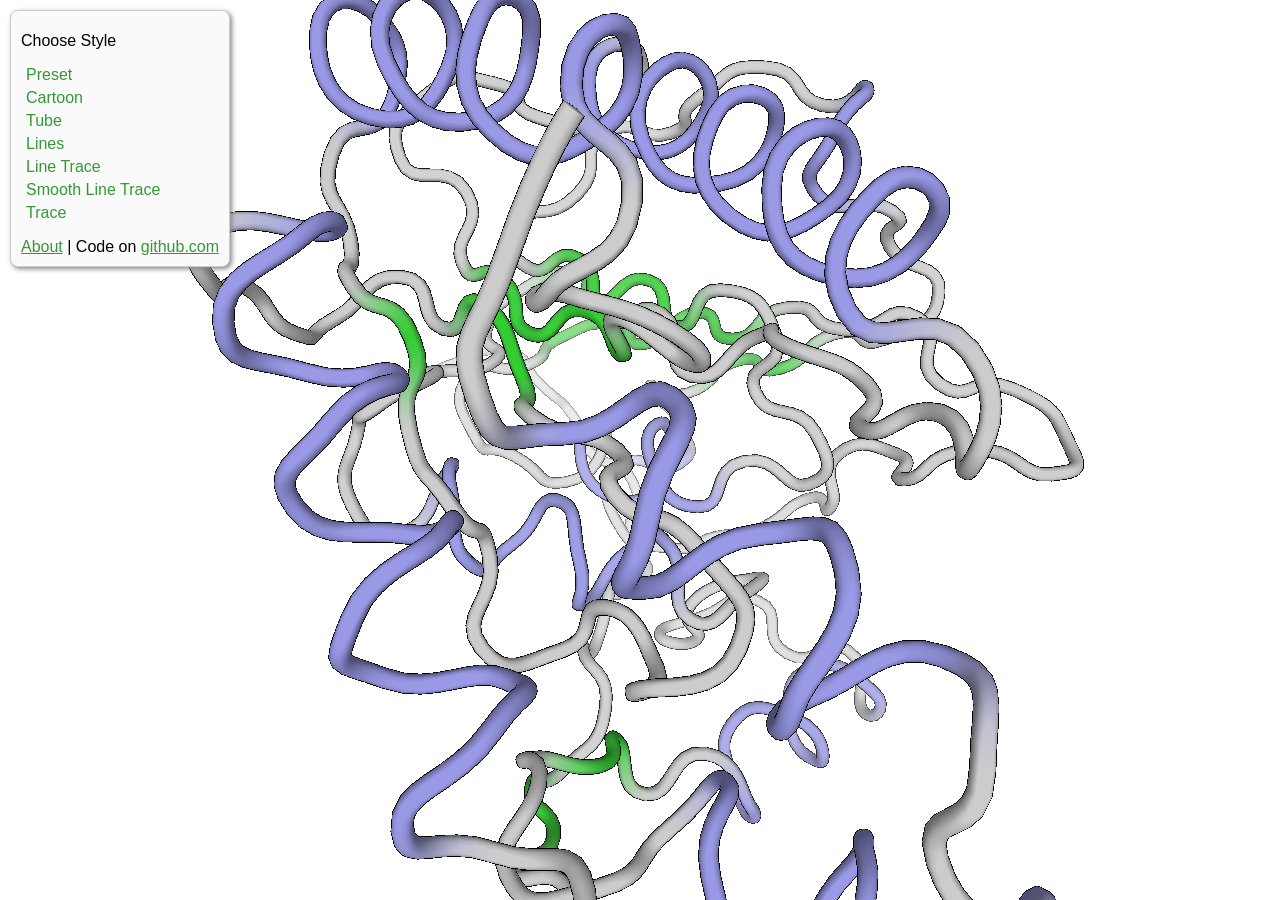
<file: index.html>
<!DOCTYPE html>
<html lang="en" dir="ltr">
<head>
  <meta charset="utf-8">
  <title>Protein Viewer</title>
  <link href="../dist/style.css" rel="stylesheet" type="text/css">
  <link rel="icon" href="../img/favicon.png">
  <!-- the library for the webcomponent -->
</head>
<body class="demo">
  <div id=inspector>
    <h1>Choose Style</h1>
    <ul>
      <li id=preset>Preset</li>
      <li id=cartoon>Cartoon</li>
      <li id=tube>Tube</li>
      <li id=lines>Lines</li>
      <li id=line-trace>Line Trace</li>
      <li id=sline>Smooth Line Trace</li>
      <li id=trace>Trace</li>
    </ul>
    <span><a href='index.html'>About</a> | Code on <a href="http://github.com/Nikhil-Vats/bio-pv-web-component">github.com</a></span>
  </div>
  <bio-pv-web id="bio-pv-web" quality="high" structureStyle="tube" fov="45" background-color="white" outline="true"></bio-pv-web>
  <div id="status">initialising...</div>
  <script src="../dist/bundle.js" type="module"></script>
</body>
</html>
</file>
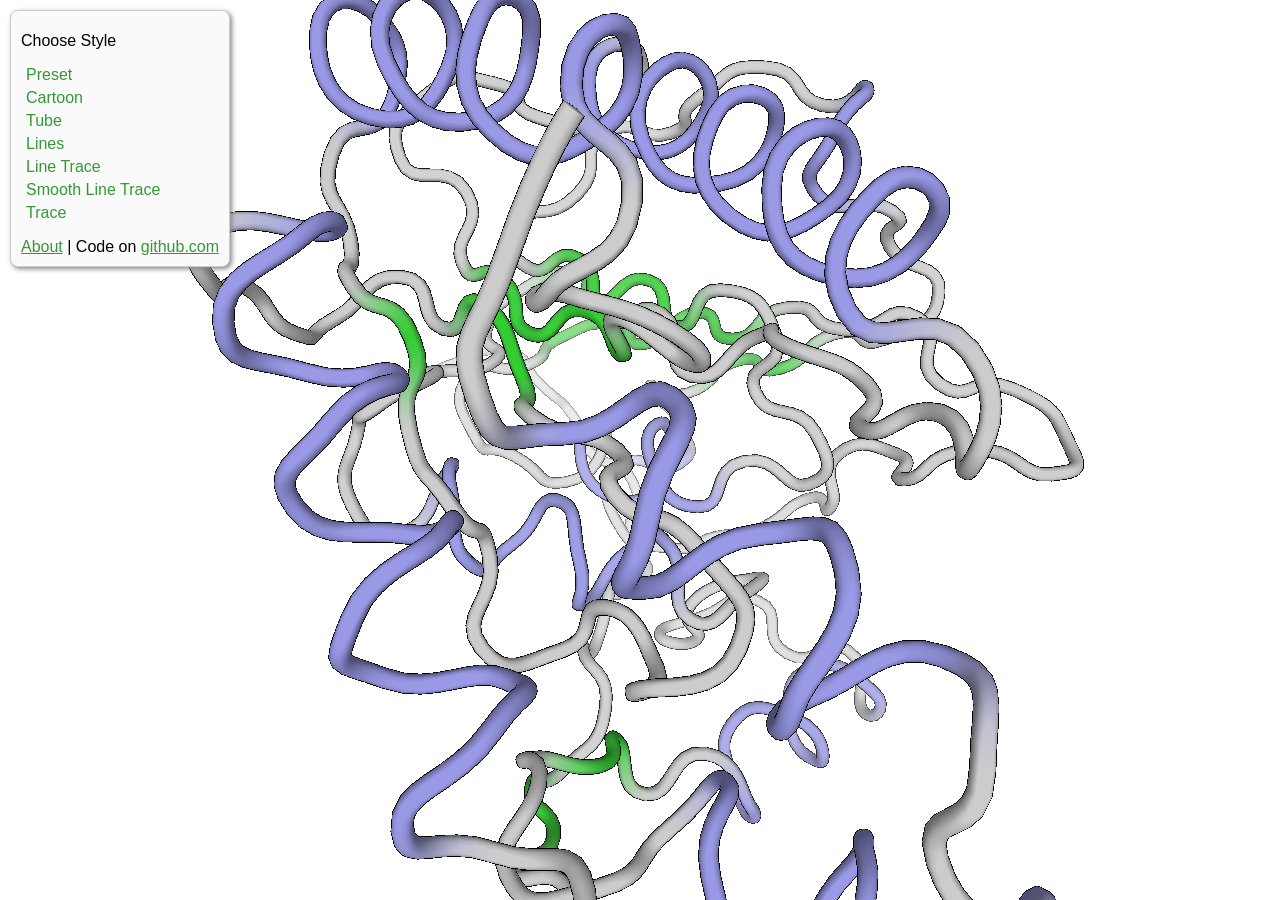
<file: examples/index.html>
<!DOCTYPE html>
<html lang="en" dir="ltr">
<head>
  <meta charset="utf-8">
  <title>Protein Viewer</title>
  <link href="../dist/style.css" rel="stylesheet" type="text/css">
  <link rel="icon" href="../img/favicon.png">
  <!-- the library for the webcomponent -->
</head>
<body class="demo">
  <div id=inspector>
    <h1>Choose Style</h1>
    <ul>
      <li id=preset>Preset</li>
      <li id=cartoon>Cartoon</li>
      <li id=tube>Tube</li>
      <li id=lines>Lines</li>
      <li id=line-trace>Line Trace</li>
      <li id=sline>Smooth Line Trace</li>
      <li id=trace>Trace</li>
    </ul>
    <span><a href='index.html'>About</a> | Code on <a href="http://github.com/Nikhil-Vats/bio-pv-web-component">github.com</a></span>
  </div>
  <bio-pv-web id="bio-pv-web" quality="high" structureStyle="tube" fov="45" background-color="white" outline="true"></bio-pv-web>
  <div id="status">initialising...</div>
  <script src="../dist/bundle.js" type="module"></script>


  <script>
    var parent = document.getElementById('viewer');
    var viewer = pv.Viewer(parent,
                          { width : 300, height : 300, antialias : true });
    pv.io.fetchPdb('1r6a.pdb', function(structure) {
      // select the two ligands contained in the methyl transferase by name, so
      // we can display them as balls and sticks.
      viewer.on('viewerReady', function() {
        var ligand = structure.select({rnames : ['RVP', 'SAH']});
        viewer.ballsAndSticks('ligand', ligand);
        // display the whole protein as cartoon
        viewer.cartoon('protein', structure);
    
        // set camera orientation to pre-determined rotation, zoom and
        // center values that are optimal for this very protein
        var rotation = [
          0.1728139370679855, 0.1443438231945038,  0.974320650100708,
          0.0990324765443802, 0.9816440939903259, -0.162993982434272,
          -0.9799638390541077, 0.1246569454669952,  0.155347332358360
        ];
        var center = [6.514, -45.571, 2.929];
        viewer.setCamera(rotation, center, 73);
      });
    });
  </script>
</body>
</html>
</file>
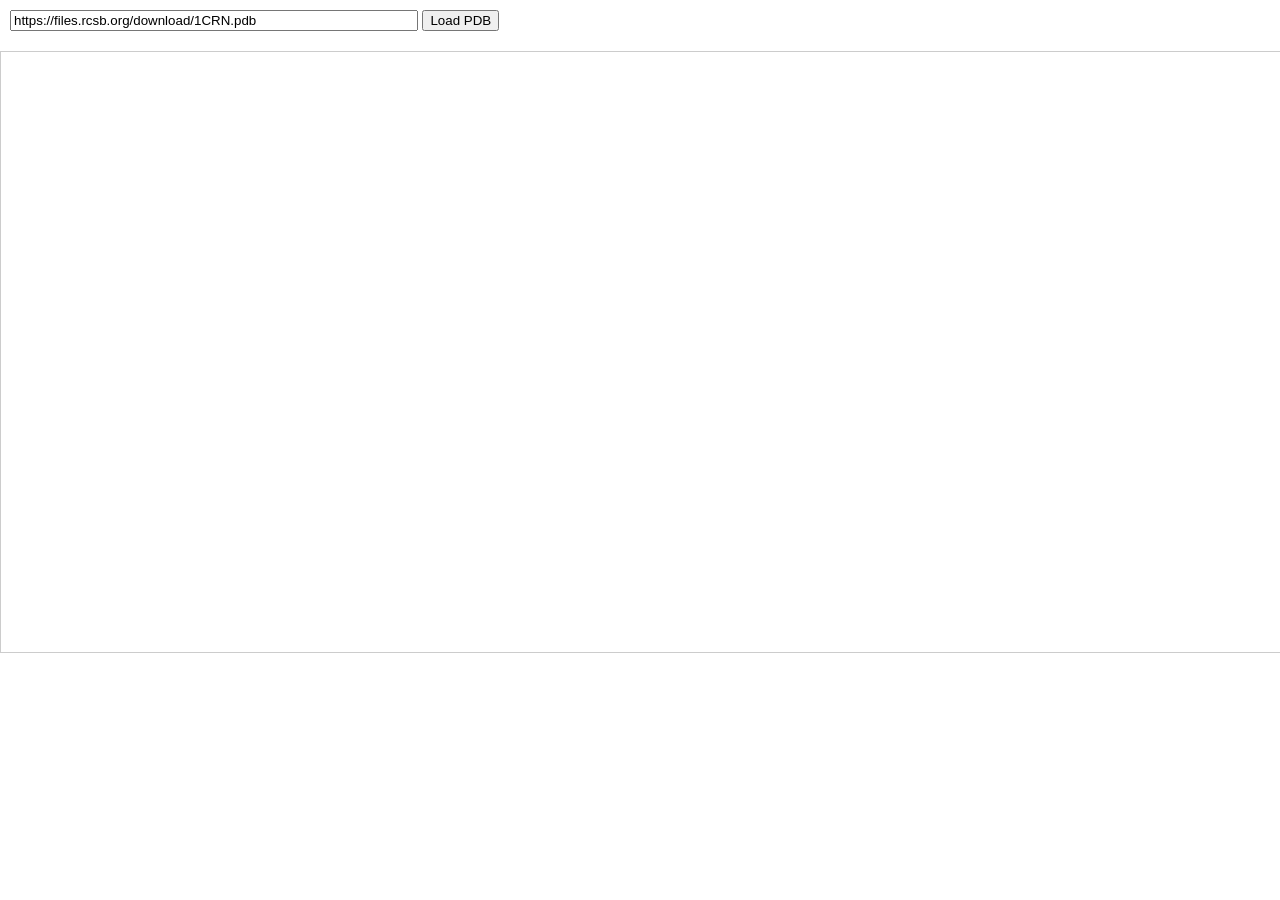
<file: og/index.html>
<!DOCTYPE html>
<html>
<head>
    <title>PDB Viewer</title>
    <script src="https://biasmv.github.io/pv/js/pv.min.js"></script>
    <style>
        body { margin: 0; padding: 0; font-family: Arial, sans-serif; }
        #viewer { width: 100%; height: 600px; border: 1px solid #ccc; }
        #controls { padding: 10px; }
        #controls input[type="text"] { width: 400px; }
        #chainControls { margin-top: 10px; }
        #chainControls div { margin-bottom: 5px; }
        #chainControls label { margin-right: 5px; }
        #chainControls input[type="range"] { width: 100px; }
    </style>
</head>
<body>
    <div id="controls">
        <input type="text" id="pdbUrl" placeholder="Enter PDB URL" value="https://files.rcsb.org/download/1CRN.pdb">
        <button id="loadButton">Load PDB</button>
        <div id="chainControls"></div>
    </div>
    <div id="viewer"></div>
    <script>
        var viewer = pv.Viewer(document.getElementById('viewer'), {
            width: 'auto',
            height: 'auto',
            antialias: true,
            outline: true,
        });

        document.getElementById('loadButton').addEventListener('click', function() {
            var pdbUrl = document.getElementById('pdbUrl').value;
            loadPDB(pdbUrl);
        });

        function loadPDB(url) {
            viewer.clear();
            pv.io.fetchPdb(url, function(structure) {
                displayStructure(structure);
            }, function(error) {
                alert('Error loading PDB file: ' + error);
            });
        }

        function displayStructure(structure) {
            var chains = structure.chains();
            var chainControlsDiv = document.getElementById('chainControls');
            chainControlsDiv.innerHTML = '';
            chains.forEach(function(chain) {
                var chainName = chain.name();
                var defaultColor = '#008000'; // green
                var defaultOpacity = 1.0;
                var geom = viewer.cartoon('chain_' + chainName, chain, {
                    color: pv.color.uniform(hexToRgbArray(defaultColor), defaultOpacity)
                });
                var chainDiv = document.createElement('div');
                var checkbox = document.createElement('input');
                checkbox.type = 'checkbox';
                checkbox.checked = true;
                checkbox.id = 'checkbox_' + chainName;
                checkbox.addEventListener('change', function() {
                    geom.setVisible(this.checked);
                    viewer.requestRedraw();
                });
                var label = document.createElement('label');
                label.htmlFor = checkbox.id;
                label.textContent = 'Chain ' + chainName;
                var colorInput = document.createElement('input');
                colorInput.type = 'color';
                colorInput.value = defaultColor;
                colorInput.addEventListener('change', function() {
                    var colorHex = colorInput.value;
                    var opacity = parseFloat(opacityInput.value);
                    geom.colorBy(pv.color.uniform(hexToRgbArray(colorHex), opacity));
                    viewer.requestRedraw();
                });
                var opacityInput = document.createElement('input');
                opacityInput.type = 'range';
                opacityInput.min = 0;
                opacityInput.max = 1;
                opacityInput.step = 0.01;
                opacityInput.value = defaultOpacity;
                opacityInput.addEventListener('input', function() {
                    var opacity = parseFloat(opacityInput.value);
                    var colorHex = colorInput.value;
                    geom.colorBy(pv.color.uniform(hexToRgbArray(colorHex), opacity));
                    viewer.requestRedraw();
                });
                var opacityLabel = document.createElement('span');
                opacityLabel.textContent = ' Opacity ';
                chainDiv.appendChild(checkbox);
                chainDiv.appendChild(label);
                chainDiv.appendChild(colorInput);
                chainDiv.appendChild(opacityLabel);
                chainDiv.appendChild(opacityInput);
                chainControlsDiv.appendChild(chainDiv);
            });
            viewer.autoZoom();
        }

        function hexToRgbArray(hex) {
            // Remove '#' if present
            hex = hex.replace('#', '');
            var bigint = parseInt(hex, 16);
            var r = ((bigint >> 16) & 255) / 255;
            var g = ((bigint >> 8) & 255) / 255;
            var b = (bigint & 255) / 255;
            return [r, g, b];
        }

        // Optionally, automatically load the default PDB file on page load
        window.onload = function() {
            var defaultPdbUrl = document.getElementById('pdbUrl').value;
            loadPDB(defaultPdbUrl);
        };
    </script>
</body>
</html>
</file>
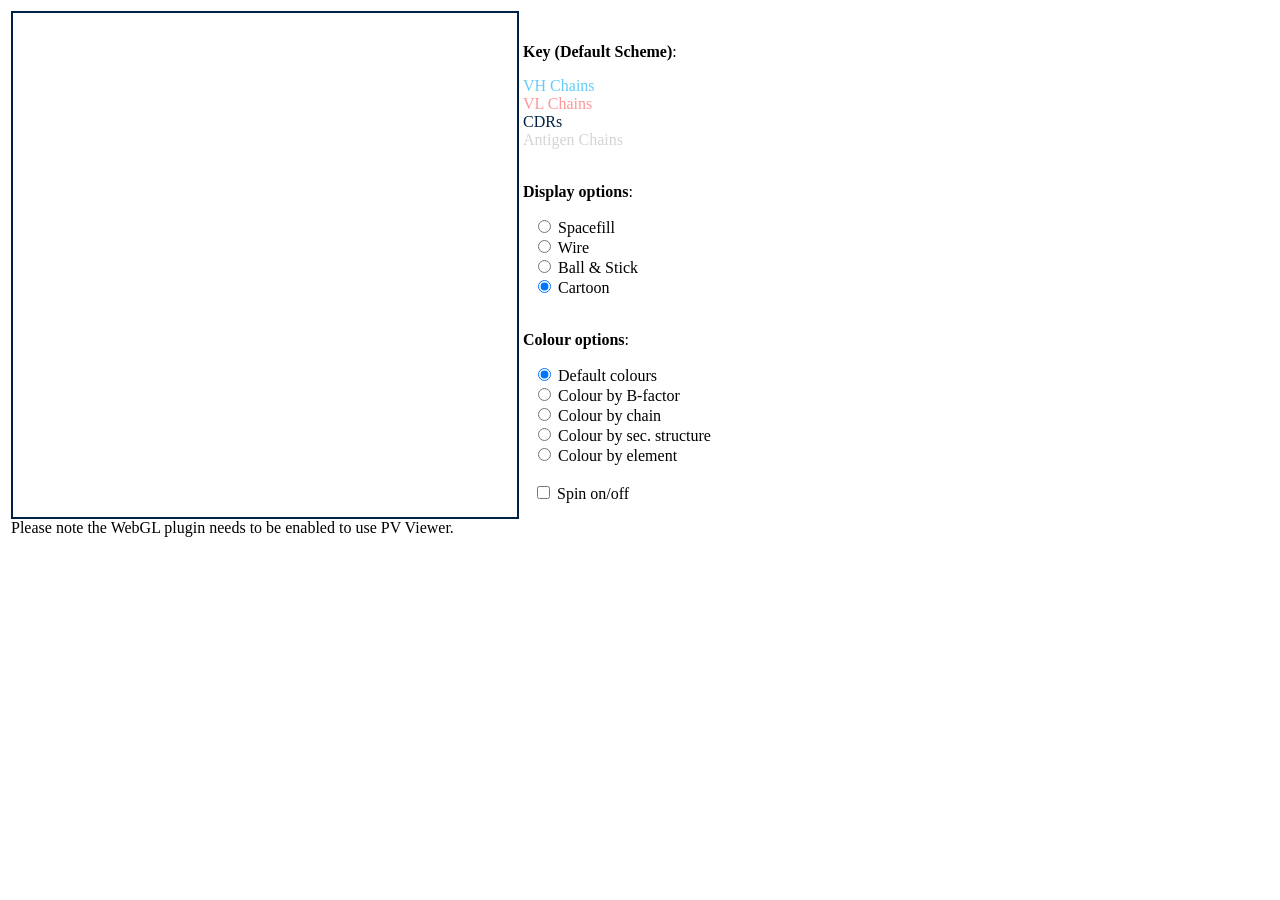
<file: sabdab_based/index.html>
<!DOCTYPE html>
<html lang="en">
<head>
    <meta charset="UTF-8">
    <title>Protein Structure Viewer</title>
    <!-- Include the PV viewer library -->
    <script type="text/javascript" src="js/pv.min.js"></script>
</head>
<body>
    <!-- Configuration for specific PDB -->
    <script>
        // Update the structurefile to point to your local PDB file
        var structurefile = 'pdbs/6pv8.pdb';
        var heavy_chains = ['H', 'F'];
        var light_chains = ['I', 'G'];
        var cartoon_ag = ['A', 'B', 'D', 'E'];
        var Fv_chains = ['H', 'F', 'I', 'G'];
        var stick_ag = [];
    </script>

    <!-- Viewer and Options -->
    <table>
        <tbody>
            <tr>
                <td>
                    <div id="viewer" style="height: 504px; width: 504px; border: 2px solid #002147;">
                        <div class="window-label"></div>
                    </div>
                    <font size="3">Please note the WebGL plugin needs to be enabled to use PV Viewer.</font>
                </td>
                <td class="structurekey">
                    <div id="colorkey">
                        <p><b>Key (Default Scheme)</b>:</p>
                        <font color="#64CCF8">VH Chains</font><br>
                        <font color="#FF9698">VL Chains</font><br>
                        <font color="#002147">CDRs</font><br>
                        <font color="#D4D4D4">Antigen Chains</font><br>
                    </div>
                    <br>
                    <p><b>Display options</b>:</p>
                    <form name="displayoptions" style="padding-left: 10px;">
                        <label><input type="radio" name="displayoptions" onclick="showAB('spheres')"> Spacefill</label><br>
                        <label><input type="radio" name="displayoptions" onclick="showAB('lines')"> Wire</label><br>
                        <label><input type="radio" name="displayoptions" onclick="showAB('sticks')"> Ball &amp; Stick</label><br>
                        <label><input type="radio" name="displayoptions" onclick="showAB('cartoon')" checked> Cartoon</label><br>
                    </form>
                    <br>
                    <p><b>Colour options</b>:</p>
                    <form name="colouroptions" style="padding-left: 10px;">
                        <label><input type="radio" name="colouroptions" onclick="defaultColor()" checked> Default colours</label><br>
                        <label><input type="radio" name="colouroptions" onclick="bfactor()"> Colour by B-factor</label><br>
                        <label><input type="radio" name="colouroptions" onclick="chainColor()"> Colour by chain</label><br>
                        <label><input type="radio" name="colouroptions" onclick="ssColor()"> Colour by sec. structure</label><br>
                        <label><input type="radio" name="colouroptions" onclick="elemColor()"> Colour by element</label><br>
                    </form>
                    <br>
                    <label style="padding-left: 10px;">
                        <input type="checkbox" name="spintoggle" id="spin" onclick="viewSpin()"> Spin on/off
                    </label>
                    <br><br>
                </td>
            </tr>
        </tbody>
    </table>

    <!-- JavaScript Functions -->
    <script type="text/javascript">
        var viewer_options = {
            width: 500,
            height: 500,
            selectionColor: '#FDB927',
            antialias: true,
            quality: 'medium',
            outlineColor: '#002147',
            backgroundColor: 'white'
        };

        var viewer = null;
        var structure = null;
        var renderstyle = 'cartoon';
        var colorstyle = 'default';
        var heavy = null;
        var light = null;
        var cartoon_antigens = null;
        var stick_antigens = null;

        // Initialize the viewer
        function initViewer() {
            var viewWindow = document.getElementById('viewer');
            viewer = pv.Viewer(viewWindow, viewer_options);

            // Event listener for viewer clicks
            var previousSelection = null;
            viewer.on('click', function(picked, event) {
                // Clear previous selection
                if (previousSelection) {
                    previousSelection.node().setSelection(null);
                }

                // If an atom/residue is picked
                if (picked) {
                    var selection = picked.node().structure().createEmptyView();
                    picked.target().residue().atoms().forEach(function(atom) {
                        selection.addAtom(atom);
                    });
                    picked.node().setSelection(selection);

                    // Update label
                    var labelDiv = document.querySelector('.window-label');
                    labelDiv.innerHTML = picked.target().residue().qualifiedName();

                    previousSelection = picked;
                } else {
                    // Clear label
                    var labelDiv = document.querySelector('.window-label');
                    labelDiv.innerHTML = '';
                }
                viewer.requestRedraw();
            });

            fetchPDB(structurefile);
        }

        // original fetch PDB

        function fetchPDB(pdb_id) {
          document.getElementById('status').innerHTML ='loading '+pdb_id;
          var xhr = new XMLHttpRequest();
          xhr.open('GET', 'pdbs/'+pdb_id+'.pdb');
          xhr.setRequestHeader('Content-type', 'application/x-pdb');
          xhr.onreadystatechange = function() {
            if (xhr.readyState == 4) {
              structure = pv.io.pdb(xhr.responseText);
              preset();
              viewer.centerOn(structure);
            }
            document.getElementById('status').innerHTML = '';
          }
          xhr.send();
        }


        // Fetch the PDB file

        // Display functions
        function showAB(style) {
            viewer.clear();
            renderstyle = style;
            switch (colorstyle) {
                case "default":
                    defaultColor();
                    break;
                case "bfactor":
                    bfactor();
                    break;
                case "chain":
                    chainColor();
                    break;
                case "secondary structure":
                    ssColor();
                    break;
                case "element":
                    elemColor();
                    break;
                default:
                    defaultColor();
            }
            viewer.requestRedraw();
        }

        function defaultColor() {
            viewer.clear();
            switch (renderstyle) {
                case "cartoon":
                    viewer.cartoon("heavy", heavy, { color: colourChothia() });
                    viewer.cartoon("light", light, { color: colourChothia() });
                    viewer.cartoon("antigens", cartoon_antigens, { color: pv.color.uniform('#D4D4D4') });
                    break;
                case "sticks":
                    viewer.ballsAndSticks("heavy", heavy, { color: colourChothia() });
                    viewer.ballsAndSticks("light", light, { color: colourChothia() });
                    viewer.ballsAndSticks("antigens", cartoon_antigens, { color: pv.color.uniform('#D4D4D4') });
                    break;
                case "lines":
                    viewer.lines("heavy", heavy, { color: colourChothia() });
                    viewer.lines("light", light, { color: colourChothia() });
                    viewer.lines("antigens", cartoon_antigens, { color: pv.color.uniform('#D4D4D4') });
                    break;
                case "spheres":
                    viewer.spheres("heavy", heavy, { color: colourChothia() });
                    viewer.spheres("light", light, { color: colourChothia() });
                    viewer.spheres("antigens", cartoon_antigens, { color: pv.color.uniform('#D4D4D4') });
                    break;
                default:
                    viewer.cartoon("heavy", heavy, { color: colourChothia() });
                    viewer.cartoon("light", light, { color: colourChothia() });
                    viewer.cartoon("antigens", cartoon_antigens, { color: pv.color.uniform('#D4D4D4') });
            }
            colorstyle = "default";
            updateColorKey("default");
        }

        function ssColor() {
            viewer.clear();
            var colorBySS = pv.color.bySS();
            renderStructure(colorBySS);
            colorstyle = "secondary structure";
            updateColorKey("ss");
        }

        function bfactor() {
            viewer.clear();
            var colorByBfactor = pv.color.byAtomProp('tempFactor');
            renderStructure(colorByBfactor);
            colorstyle = "bfactor";
            updateColorKey("bfactor");
        }

        function chainColor() {
            viewer.clear();
            var colorByChain = pv.color.byChain();
            renderStructure(colorByChain);
            colorstyle = "chain";
            updateColorKey("chain");
        }

        function elemColor() {
            viewer.clear();
            var colorByElement = pv.color.byElement();
            renderStructure(colorByElement);
            colorstyle = "element";
            updateColorKey("element");
        }

        function renderStructure(colorScheme) {
            switch (renderstyle) {
                case "cartoon":
                    viewer.cartoon("structure", structure, { color: colorScheme });
                    break;
                case "sticks":
                    viewer.ballsAndSticks("structure", structure, { color: colorScheme });
                    break;
                case "lines":
                    viewer.lines("structure", structure, { color: colorScheme });
                    break;
                case "spheres":
                    viewer.spheres("structure", structure, { color: colorScheme });
                    break;
                default:
                    viewer.cartoon("structure", structure, { color: colorScheme });
            }
        }

        function updateColorKey(scheme) {
            var element = document.getElementById("colorkey");
            var keyHTML = "";
            switch (scheme) {
                case "default":
                    keyHTML = "<p><b>Key (Default Scheme)</b>:</p>" +
                              "<font color='#64CCF8'>VH Chains</font><br>" +
                              "<font color='#FF9698'>VL Chains</font><br>" +
                              "<font color='#002147'>CDRs</font><br>" +
                              "<font color='#D4D4D4'>Antigen Chains</font><br>";
                    break;
                case "ss":
                    keyHTML = "<p><b>Key (Secondary Structure)</b>:</p>" +
                              "<font color='#9999E6'>α-Helix</font><br>" +
                              "<font color='#33CC33'>β-Sheet</font><br>" +
                              "<font color='#5b5b58'>Loops</font><br>";
                    break;
                case "bfactor":
                    keyHTML = "<p><b>Key (B-factor)</b>:</p>" +
                              "<p>Atoms colored by B-factor values.</p>";
                    break;
                case "chain":
                    keyHTML = "<p><b>Key (Chain)</b>:</p>" +
                              "<p>Each chain is colored uniquely.</p>";
                    break;
                case "element":
                    keyHTML = "<p><b>Key (Element)</b>:</p>" +
                              "<font color='#5b5b58'>Carbons</font><br>" +
                              "<font color='#316FBA'>Nitrogens</font><br>" +
                              "<font color='#ff2800'>Oxygens</font><br>" +
                              "<font color='#ffa500'>Sulphurs</font><br>" +
                              "<font color='#33CC33'>Others</font><br>";
                    break;
            }
            element.innerHTML = keyHTML;
        }

        function colourChothia() {
            return new pv.color.ColorOp(function(atom, out, index) {
                var residue = atom.residue();
                var chainName = residue.chain().name();

                if (heavy_chains.includes(chainName)) {
                    if (residue.prop("CDR") === 1) {
                        // CDR regions in heavy chain
                        out[index] = 0.0;
                        out[index + 1] = 0.13;
                        out[index + 2] = 0.28;
                        out[index + 3] = 1.0;
                    } else {
                        // Non-CDR regions in heavy chain
                        out[index] = 0.39;
                        out[index + 1] = 0.8;
                        out[index + 2] = 0.97;
                        out[index + 3] = 1.0;
                    }
                } else if (light_chains.includes(chainName)) {
                    if (residue.prop("CDR") === 1) {
                        // CDR regions in light chain
                        out[index] = 0.0;
                        out[index + 1] = 0.13;
                        out[index + 2] = 0.28;
                        out[index + 3] = 1.0;
                    } else {
                        // Non-CDR regions in light chain
                        out[index] = 1.0;
                        out[index + 1] = 0.59;
                        out[index + 2] = 0.60;
                        out[index + 3] = 1.0;
                    }
                } else if (cartoon_ag.includes(chainName)) {
                    // Antigen chains
                    out[index] = 0.83;
                    out[index + 1] = 0.83;
                    out[index + 2] = 0.83;
                    out[index + 3] = 1.0;
                } else {
                    // Other
                    out[index] = 0.2;
                    out[index + 1] = 0.8;
                    out[index + 2] = 0.2;
                    out[index + 3] = 1.0;
                }
            });
        }

        function viewSpin() {
            if (document.getElementById('spin').checked) {
                viewer.spin(true);
            } else {
                viewer.spin(false);
            }
        }

        // Initialize the viewer after the page loads
        document.addEventListener('DOMContentLoaded', initViewer);
    </script>
</body>
</html>
</file>
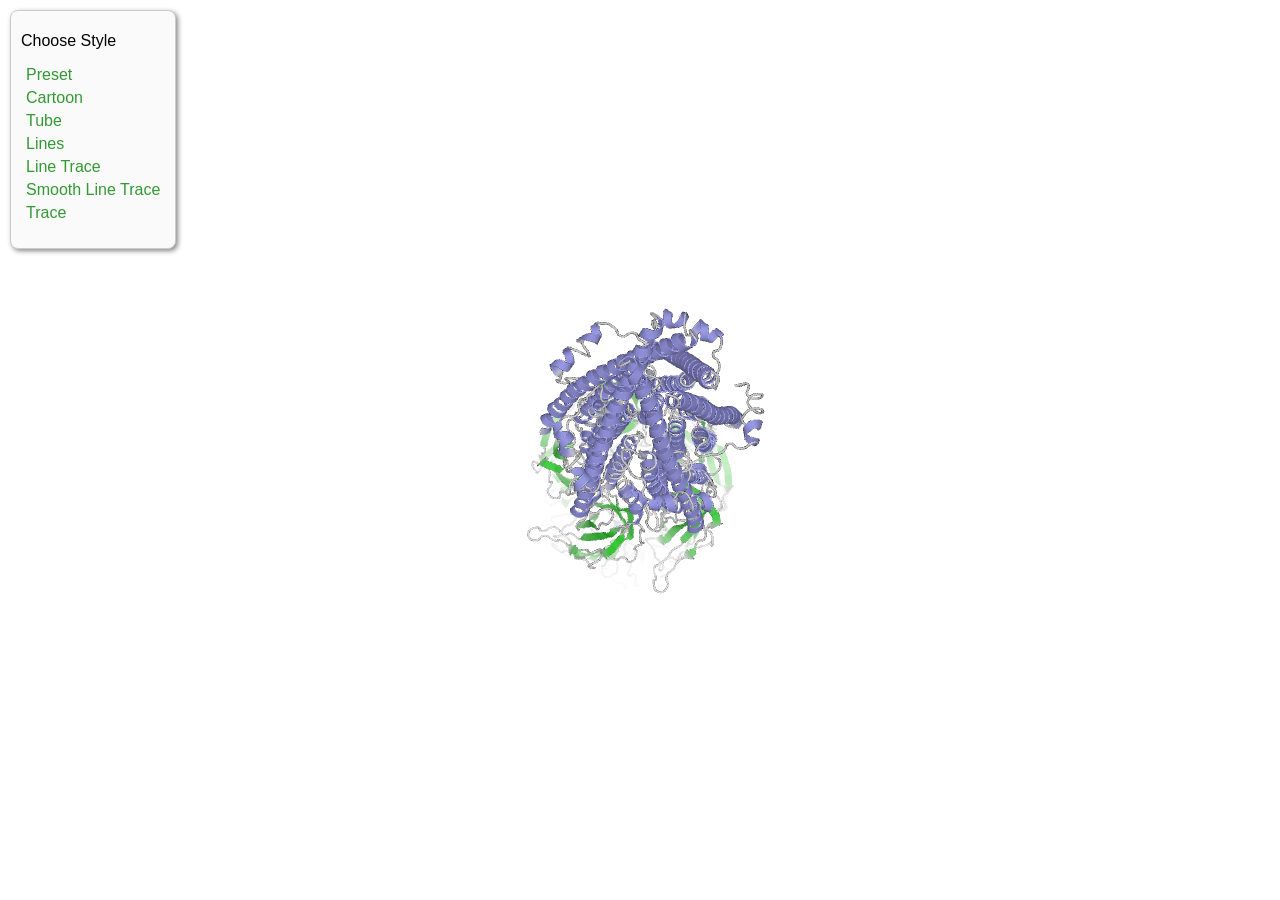
<file: sabdab_based/index2.html>
<!DOCTYPE html>
<html>
  <head>
    <title>Dengue virus methyl transferase</title>
    <meta charset="utf-8">
    <meta name="viewport" content="width=device-width, user-scalable=no, minimum-scale=1.0, maximum-scale=1.0">
    <link rel="stylesheet" type="text/css" href="design.css">

    </head>
<body>
  <div id=gl>
  </div>
  <div id=inspector>
    <h1>Choose Style</h1>
    <ul>
      <li id=preset>Preset</li>
      <li id=cartoon>Cartoon</li>
      <li id=tube>Tube</li>
      <li id=lines>Lines</li>
      <li id=line-trace>Line Trace</li>
      <li id=sline>Smooth Line Trace</li>
      <li id=trace>Trace</li>
    </ul>
  </div>
  <div id=status>initialising...</div>
</body>
  <script src='js/pv.min.js'></script>
  <script>
    var viewer = pv.Viewer(document.getElementById('gl'), 
                           { quality : 'medium', width: 'auto', height : 'auto',
                             antialias : true, outline : true});
    var structure;
    function lines() {
      viewer.clear();
      viewer.lines('structure', structure);
    }
    function cartoon() {
      viewer.clear();
      viewer.cartoon('structure', structure, { color: color.ssSuccession() });
    }
    function lineTrace() {
      viewer.clear();
      viewer.lineTrace('structure', structure);
    }
    function sline() {
      viewer.clear();
      viewer.sline('structure', structure);
    }

    function tube() {
      viewer.clear();
      viewer.tube('structure', structure);
    }

    function trace() {
      viewer.clear();
      viewer.trace('structure', structure);
    }
    function preset() {
      viewer.clear();
      var ligand = structure.select({rnames : ['RVP', 'SAH']});
      viewer.ballsAndSticks('ligand', ligand);
      viewer.cartoon('protein', structure);
    }
    function load(pdb_id) {
      document.getElementById('status').innerHTML ='loading '+pdb_id;
      var xhr = new XMLHttpRequest();
      xhr.open('GET', 'pdbs/'+pdb_id+'.pdb');
      xhr.setRequestHeader('Content-type', 'application/x-pdb');
      xhr.onreadystatechange = function() {
        if (xhr.readyState == 4) {
          structure = pv.io.pdb(xhr.responseText);
          preset();
          viewer.centerOn(structure);
          viewer.autoZoom();
        }
        document.getElementById('status').innerHTML = '';
      }
      xhr.send();
    }
    function transferase() {
      load('6pv8');
    }

    document.getElementById('cartoon').onclick = cartoon;
    document.getElementById('line-trace').onclick = lineTrace;
    document.getElementById('preset').onclick = preset;
    document.getElementById('lines').onclick = lines;
    document.getElementById('trace').onclick = trace;
    document.getElementById('sline').onclick = sline;
    document.getElementById('tube').onclick = tube;
    window.onresize = function(event) {
      viewer.fitParent();
    }
    document.addEventListener('DOMContentLoaded', transferase);
  </script>
</html>
</file>
<file: dist/style.css>
body {
    font-family: Helvetica;
    background-color: #fff;/*#f0f0f0;*/
    font-weight: lighter;
    margin: 0px;
    width:100%;
    height:100%x;
  }

  a {
    color:#393;
  }

  #bio-pv-web {
    position:fixed;
    bottom:0px;
    top:0px;
    left:0px;
    right:0px;
  }

  #inspector {
    top:10px;
    left:10px;
    box-shadow: 2px 2px 5px #888888;
    border-radius:8px;
    position:absolute;
    background-color:#fafafa;
    padding:10px;
    border-style:solid;
    border-width:1px;
    border-color:#ccc;
    z-index: 10;
  }

  #inspector ul {
    padding:0px;
  }

  #inspector ul li {
    margin-left:5px;
    margin-right:5px;
    margin-bottom:5px;
    list-style:none;
    cursor: pointer;
    color:#393
  }

  #inspector ul li:hover {
    color:#994444;
  }

  #inspector h1 {
    font-weight:normal;
    font-size:12pt;
  }
</file>
<file: sabdab_based/design.css>
body {
      font-family: Helvetica;
      background-color: #fff;/*#f0f0f0;*/
      font-weight: lighter;
      margin: 0px;
      width:100%;
      height:100%x;
    }
    a {
      color:#393;
    }
    #gl {
      position:fixed;
      bottom:0px;
      top:0px;
      left:0px;
      right:0px;
    }
    #inspector {
      top:10px;
      left:10px;
      box-shadow: 2px 2px 5px #888888;
      border-radius:8px;
      position:absolute;
      background-color:#fafafa;
      padding:10px;
      border-style:solid;
      border-width:1px;
      border-color:#ccc;
    }

    #inspector ul {
      padding:0px;
    }

    #inspector ul li {
      margin-left:5px;
      margin-right:5px;
      margin-bottom:5px;
      list-style:none;
      cursor: pointer;
      color:#393
    }

    #inspector ul li:hover {
      color:#994444;
    }
    #inspector h1 {
      font-weight:normal;
      font-size:12pt;
    }
</file>
